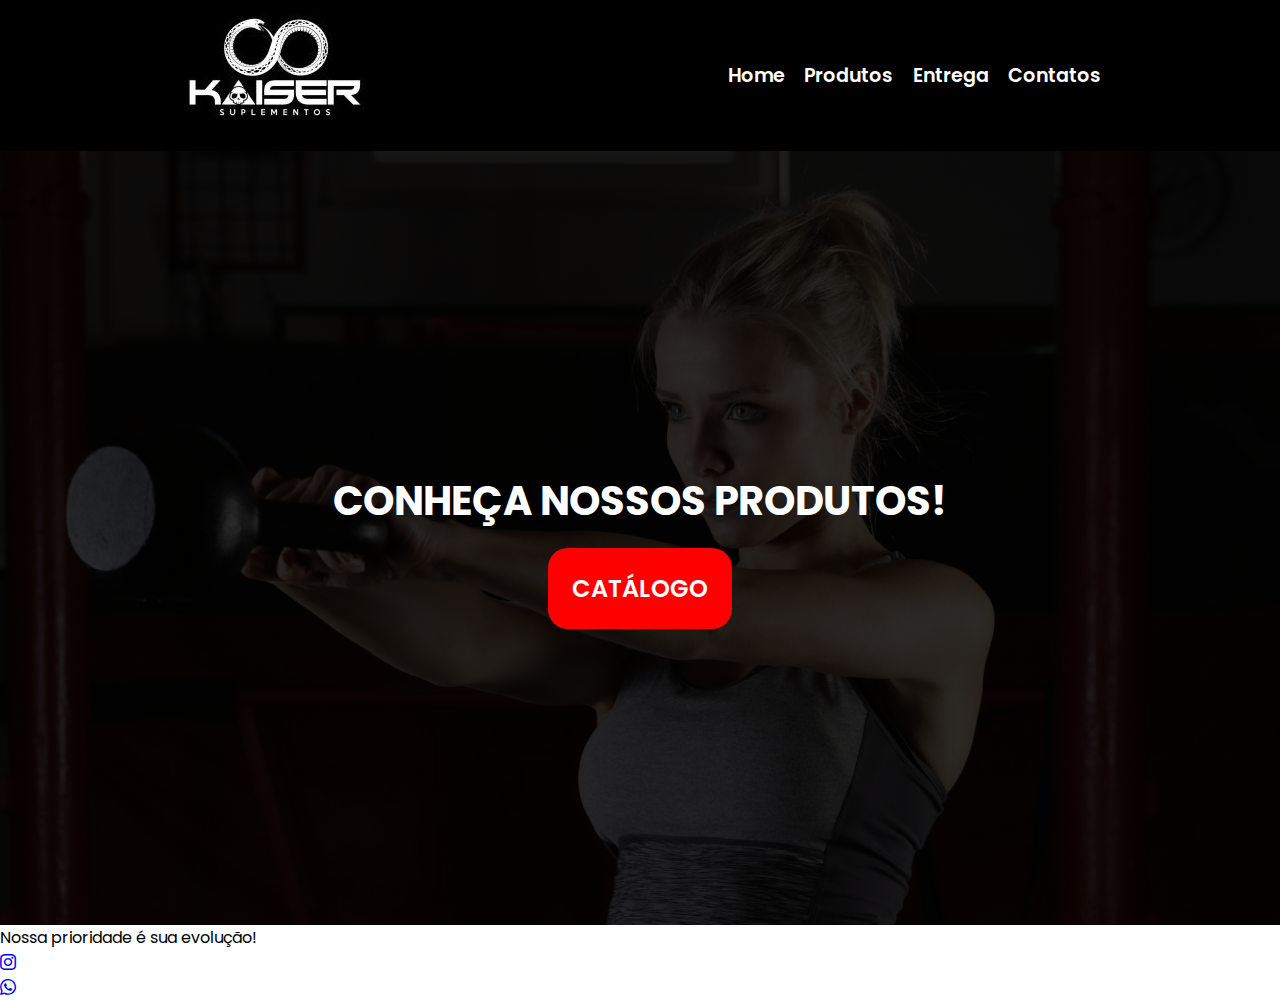
<file: index.html>
<!DOCTYPE html>
<html lang="pt-br">
<head>
    <meta charset="UTF-8">
    <meta name="viewport" content="width=device-width, initial-scale=1.0">
    <title>Kaiser Suplementos</title>
    <link rel="stylesheet" href="mediastyle.css">
    <link rel="stylesheet" href="style.css">
    <link rel="stylesheet" href="https://cdn.jsdelivr.net/npm/bootstrap-icons@1.11.1/font/bootstrap-icons.css">
    <link rel="preconnect" href="https://fonts.googleapis.com">
    <link rel="preconnect" href="https://fonts.gstatic.com" crossorigin>
    <link href="https://fonts.googleapis.com/css2?family=Poppins:ital,wght@0,100;0,200;0,300;0,400;0,500;0,600;0,700;0,800;0,900;1,100;1,200;1,300;1,400;1,500;1,600;1,700;1,800;1,900&display=swap" rel="stylesheet">
</head>
<body onresize="mudouTamanho()">
    <header id="header">
        <div class="logo"><img src="img/logo.jpg" alt="Logo da loja"></div>
        <div class="menubar"><i class="bi bi-list" onclick="clickMenu ()"></i></div>
        <nav id="nav">
            <ul>
                <li><a href="">Home</a></li>
                <li><a href="pages/Produtos/produtos.html">Produtos</a></li>
                <li><a href="">Entrega</a></li>
                <li><a href="">Contatos</a></li>
            </ul>
        </nav>
    </header>

    <section class="section-a" id="back-a">
        
        <h1>Conheça nossos produtos!</h1>
        <div class="btn-catalogo"><a href="#">Catálogo</a></div>
    </section>

    <footer class="footer">
        <div class="text"><p>Nossa prioridade é sua evolução!</p></div>
        <div class="social">
            <div class="social-media"><a href="https://instagram.com/kaiser_suplementos?igshid=MzRlODBiNWFlZA==" target="_blank"><i class="bi bi-instagram"></i></a></div>
            <div class="social-media"><a href="https://wa.me/27999644317" target="_blank"><i class="bi bi-whatsapp"></i></a></div>
        </div>
    </footer>

    <script>
        function mudouTamanho() {
            if (window.innerWidth >= 768)  {
                nav.style.display = 'block'
            }else {
                nav.style.display = 'none'
            }
        }

        function clickMenu () {
            if (nav.style.display == 'block') {
                nav.style.display = 'none'
            }else{
                nav.style.display = 'block'
            }
        }
    </script>
</body>
</html>
</file>
<file: mediastyle.css>
@charset "UTF-8";

@media screen and (min-width: 768px) and (max-width: 992px) {
    #header {
        display: flex;
        justify-content: space-around;
        align-items: center;
        flex-direction: row;
        
    }
    
    .menubar {
        display:none ;
    }

    #nav {
        display: block;
    }

    #nav ul li {
        display:inline-block ;
        transition: .2s;
        font-size: 1.2em;
    }

    #nav ul li:hover {
        transform: scale(1.08);
    }

    #nav ul li a:hover {
        color: red;
    }

    .section-a h1 {
        font-size: 2.5em;
    }

    .btn-catalogo {
        transition: .2s;
    }

    .btn-catalogo a {
        font-size: 1.5em;
    }

    .btn-catalogo:hover {
        transform: scale(1.05);
    }

    .btn-catalogo a:hover {
        background-color: rgba(0, 0, 0, 0.345);
        box-shadow: 0px 0px 8px red;
    }
    
    #back-a {
        background: linear-gradient(rgba(0,0,0,0.8), rgba(0,0,0,0.8)), url(img/pexels-pixabay-416809.jpg);
        background-size: cover;
        background-position: top center;
   }
}

@media screen and (min-width:992px)  {
    #header {
        display: flex;
        justify-content: space-around;
        align-items: center;
        flex-direction: row;
        
    }
    
    .menubar {
        display:none ;
    }

    #nav {
        display: block;
    }

    #nav ul li {
        display:inline-block ;
        transition: .2s;
        font-size: 1.2em;
    }

    #nav ul li:hover {
        transform: scale(1.08);
    }

    #nav ul li a:hover {
        color: red;
    }

    .section-a h1 {
        font-size: 2.5em;
    }

    .btn-catalogo {
        transition: .2s;
    }

    .btn-catalogo a {
        font-size: 1.5em;
    }

    .btn-catalogo:hover {
        transform: scale(1.05);
    }

    .btn-catalogo a:hover {
        background-color: rgba(0, 0, 0, 0.345);
        box-shadow: 0px 0px 8px red;
    }

   #back-a {
        background: linear-gradient(rgba(0,0,0,0.8), rgba(0,0,0,0.8)), url(img/pexels-pixabay-416809.jpg);
        background-size: cover;
        background-position: top center;
   }
}
</file>
<file: style.css>
@charset "UTF-8"; 

* {
    margin: 0;
    padding: 0;
    box-sizing: border-box;
    font-family: 'Poppins', sans-serif;
}

body {
    width: 100vw;
    height: 100vh;
    overflow: hidden;
}

/* HEADER */

header {
    display: flex;
    justify-content: center;
    align-items: center;
    flex-direction: column;

    background-color: black;
  
}

.logo img {
    margin-bottom: 1em;
    
}

.menubar i {
    color: white;
    font-size: 2em;
}

nav {
    display: none;
}

nav ul li {
    text-align: center;
    padding: .4em;
}

nav ul li a {
    text-decoration: none;
    color: white;
    font-weight: 560;
}

/* CORPO SECTION A */

.section-a {
    display: flex;
    justify-content: center;
    align-items: center;
    flex-direction: column;

    background: linear-gradient(rgba(0,0,0,0.8), rgba(0,0,0,0.8)), url(../img/img-banner.jpg);
    background-position: top center;
    background-size: cover;
    background-repeat: no-repeat;
    width: 100%;
    height: 86vh
}

.section-a h1 {
    text-align: center;
    color: white;
    text-transform: uppercase;
    margin-bottom: 1em;
}

.btn-catalogo a {
    padding: 1em;
    background-color: red;
    border-radius: 20px;
    color: white;
    text-decoration: none;
    font-weight: 600;
    text-transform: uppercase;
}
</file>
